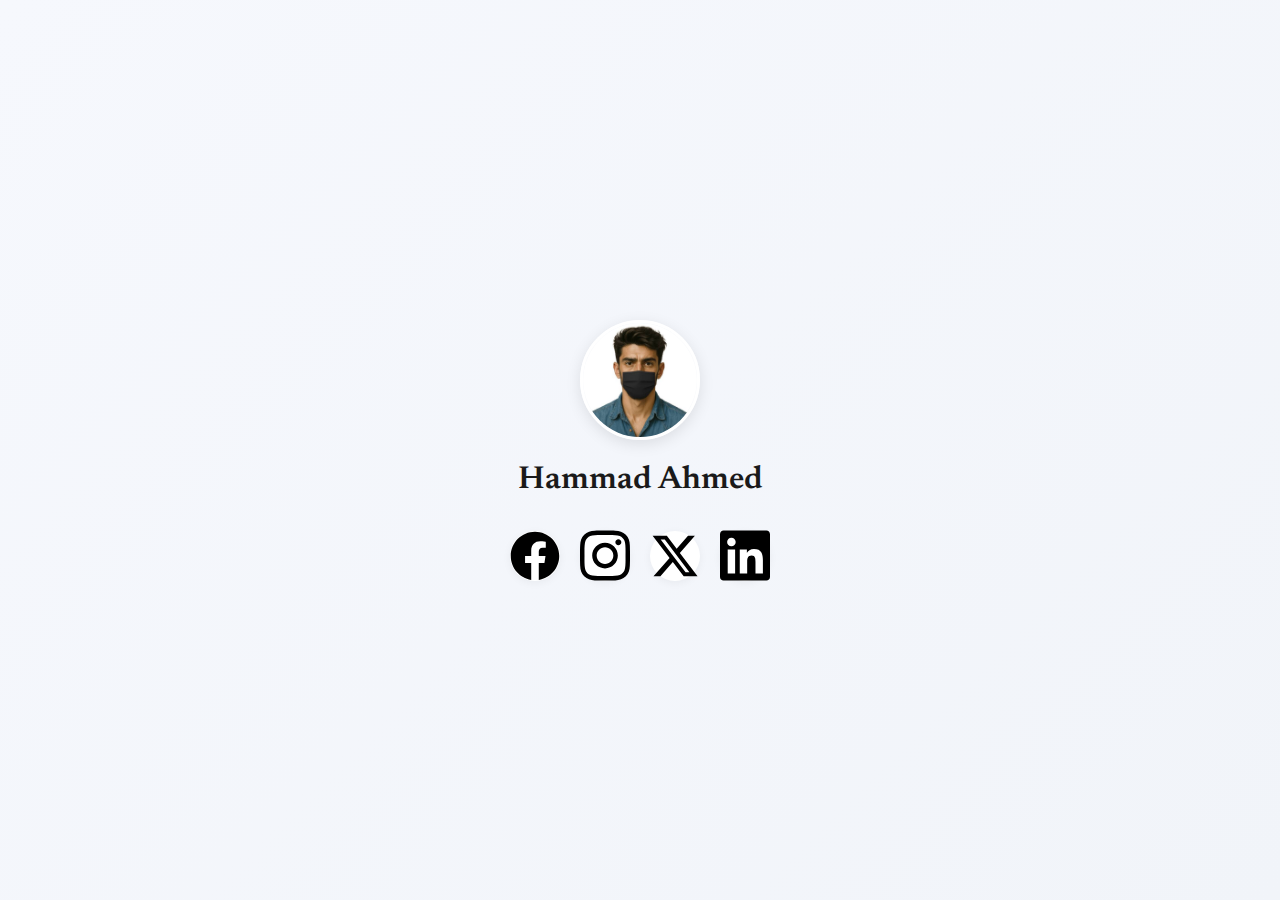
<file: index.html>
<!DOCTYPE html>
<html lang="en">

<head>
    <meta charset="UTF-8">
    <meta name="viewport" content="width=device-width, initial-scale=1.0">
    <title>Hammad Ahmed</title>
    <meta name="description" content="All my social links.">
    <meta name="keywords" content="Hammad Ahmed, mrhammadu">

    <meta property="og:title" content="Hammad Ahmed">
    <meta property="og:description" content="All my social links.">
    <meta property="og:image" content="media/personal-headshot.jpg">
    <meta property="og:url" content="https://mrhammadu.github.io/">
    <meta property="og:type" content="website">
    <meta name="twitter:card" content="summary_large_image">
    <meta name="twitter:title" content="Hammad Ahmed">
    <meta name="twitter:description" content="All my social links.">
    <meta name="twitter:image" content="media/personal-headshot.jpg">
    <link rel="canonical" href="https://mrhammadu.github.io/">

    <!-- Local Google Fonts -->
    <link rel="stylesheet" href="fonts/google-fonts.css">

    <link rel="stylesheet" href="styles.css">

    <script type="application/ld+json">
    {
      "@context": "https://schema.org",
      "@type": "Person",
      "name": "Hammad Ahmed",
      "url": "https://mrhammadu.github.io/",
      "image": "media/personal-headshot.jpg",
      "sameAs": [
        "https://github.com/mrhammadu",
        "https://linkedin.com/in/hammadahmed",
        "https://www.facebook.com/mrHammadu/",
        "https://www.instagram.com/mrhammadu/",
        "https://x.com/mrHammadu"
      ],
      "jobTitle": "Student",
      "description": "All my social links.",
      "mainEntityOfPage": {
        "@type": "WebPage",
        "@id": "https://mrhammadu.github.io/"
      }
    }
    </script>

    <!-- Favicon -->
    <link rel="apple-touch-icon" sizes="57x57" href="./media/favicon/favicon-57x57.png">
    <link rel="apple-touch-icon" sizes="60x60" href="./media/favicon/favicon-60x60.png">
    <link rel="apple-touch-icon" sizes="72x72" href="./media/favicon/favicon-72x72.png">
    <link rel="apple-touch-icon" sizes="76x76" href="./media/favicon/favicon-76x76.png">
    <link rel="apple-touch-icon" sizes="114x114" href="./media/favicon/favicon-114x114.png">
    <link rel="apple-touch-icon" sizes="120x120" href="./media/favicon/favicon-120x120.png">
    <link rel="apple-touch-icon" sizes="144x144" href="./media/favicon/favicon-144x144.png">
    <link rel="apple-touch-icon" sizes="152x152" href="./media/favicon/favicon-152x152.png">
    <link rel="apple-touch-icon" sizes="180x180" href="./media/favicon/favicon-180x180.png">
    <meta name="apple-mobile-web-app-title" content="Hammad" />

    <link rel="icon" type="image/png" sizes="16x16" href="./media/favicon/favicon-16x16.png">
    <link rel="icon" type="image/png" sizes="32x32" href="./media/favicon/favicon-32x32.png">
    <link rel="icon" type="image/png" sizes="96x96" href="./media/favicon/favicon-96x96.png">
    <link rel="icon" type="image/png" sizes="192x192" href="./media/favicon/favicon-192x192.png">

    <link rel="icon" type="image/x-icon" href="./media/favicon/favicon.ico">
    <link rel="icon" type="image/svg+xml" href="./media/favicon/favicon.svg" />
    <link rel="shortcut icon" type="image/x-icon" href="./media/favicon/favicon.ico">

    <meta name="msapplication-TileColor" content="#ffffff">
    <meta name="msapplication-TileImage" content="./media/favicon/favicon-144x144.png">

    <meta name="msapplication-config" content="./media/favicon/browserconfig.xml">
    <link rel="manifest" href="./media/favicon/site.webmanifest" />

    <!-- Google tag (gtag.js) -->
    <script async src="https://www.googletagmanager.com/gtag/js?id=G-46XM97KL5J"></script>
    <script>
        window.dataLayer = window.dataLayer || [];
        function gtag() { dataLayer.push(arguments); }
        gtag('js', new Date());

        gtag('config', 'G-46XM97KL5J');
    </script>
</head>

<body>

    <div class="container">
        <div id="profile">
            <img src="media/personal-headshot.jpg" alt="Hammad Ahmed Headshot Picture" width="120" height="120">
            <h1>Hammad Ahmed</h1>
        </div>

        <div class="social-icons">
            <a href="https://www.facebook.com/mrHammadu/" aria-label="Facebook" target="_blank">
                <svg class="social-icon" xmlns="http://www.w3.org/2000/svg" viewBox="0 0 512 512">
                    <!-- Facebook icon -->
                    <path
                        d="M504 256C504 119 393 8 256 8S8 119 8 256c0 123.78 90.69 226.38 209.25 245V327.69h-63V256h63v-54.64c0-62.15 37-96.48 93.67-96.48 27.14 0 55.52 4.84 55.52 4.84v61h-31.28c-30.8 0-40.41 19.12-40.41 38.73V256h68.78l-11 71.69h-57.78V501C413.31 482.38 504 379.78 504 256z" />
                </svg>
            </a>
            <a href="https://www.instagram.com/mrhammadu/" aria-label="Instagram" target="_blank">
                <svg class="social-icon" xmlns="http://www.w3.org/2000/svg" viewBox="0 0 448 512">
                    <!-- Instagram icon -->
                    <path
                        d="M224.1 141c-63.6 0-114.9 51.3-114.9 114.9s51.3 114.9 114.9 114.9S339 319.5 339 255.9 287.7 141 224.1 141zm0 189.6c-41.1 0-74.7-33.5-74.7-74.7s33.5-74.7 74.7-74.7 74.7 33.5 74.7 74.7-33.6 74.7-74.7 74.7zm146.4-194.3c0 14.9-12 26.8-26.8 26.8-14.9 0-26.8-12-26.8-26.8s12-26.8 26.8-26.8 26.8 12 26.8 26.8zm76.1 27.2c-1.7-35.9-9.9-67.7-36.2-93.9-26.2-26.2-58-34.4-93.9-36.2-37-2.1-147.9-2.1-184.9 0-35.8 1.7-67.6 9.9-93.9 36.1s-34.4 58-36.2 93.9c-2.1 37-2.1 147.9 0 184.9 1.7 35.9 9.9 67.7 36.2 93.9s58 34.4 93.9 36.2c37 2.1 147.9 2.1 184.9 0 35.9-1.7 67.7-9.9 93.9-36.2 26.2-26.2 34.4-58 36.2-93.9 2.1-37 2.1-147.8 0-184.8zM398.8 388c-7.8 19.6-22.9 34.7-42.6 42.6-29.5 11.7-99.5 9-132.1 9s-102.7 2.6-132.1-9c-19.6-7.8-34.7-22.9-42.6-42.6-11.7-29.5-9-99.5-9-132.1s-2.6-102.7 9-132.1c7.8-19.6 22.9-34.7 42.6-42.6 29.5-11.7 99.5-9 132.1-9s102.7-2.6 132.1 9c19.6 7.8 34.7 22.9 42.6 42.6 11.7 29.5 9 99.5 9 132.1s2.7 102.7-9 132.1z" />
                </svg>
            </a>
            <a href="https://x.com/mrHammadu" aria-label="Twitter" target="_blank">
                <svg class="social-icon" xmlns="http://www.w3.org/2000/svg" viewBox="0 0 512 512">
                    <!-- Twitter/X icon -->
                    <path
                        d="M389.2 48h70.6L305.6 224.2 487 464H345L233.7 318.6 106.5 464H35.8L200.7 275.5 26.8 48H172.4L272.9 180.9 389.2 48zM364.4 421.8h39.1L151.1 88h-42L364.4 421.8z" />
                </svg>
            </a>
            <a href="https://www.linkedin.com/in/mrhammadu/" aria-label="LinkedIn" target="_blank">
                <svg class="social-icon" xmlns="http://www.w3.org/2000/svg" viewBox="0 0 448 512">
                    <!-- LinkedIn icon -->
                    <path
                        d="M416 32H31.9C14.3 32 0 46.5 0 64.3v383.4C0 465.5 14.3 480 31.9 480H416c17.6 0 32-14.5 32-32.3V64.3c0-17.8-14.4-32.3-32-32.3zM135.4 416H69V202.2h66.5V416zm-33.2-243c-21.3 0-38.5-17.3-38.5-38.5S80.9 96 102.2 96c21.2 0 38.5 17.3 38.5 38.5 0 21.3-17.2 38.5-38.5 38.5zm282.1 243h-66.4V312c0-24.8-.5-56.7-34.5-56.7-34.6 0-39.9 27-39.9 54.9V416h-66.4V202.2h63.7v29.2h.9c8.9-16.8 30.6-34.5 62.9-34.5 67.2 0 79.7 44.3 79.7 101.9V416z" />
                </svg>
            </a>
        </div>
    </div>

</body>

</html>
</file>
<file: fonts/google-fonts.css>
/* newsreader-200 - latin */
@font-face {
  font-display: swap;
  /* Check https://developer.mozilla.org/en-US/docs/Web/CSS/@font-face/font-display for other options. */
  font-family: 'Newsreader';
  font-style: normal;
  font-weight: 200;
  src: url('newsreader-v25-latin/newsreader-v25-latin-200.woff2') format('woff2');
  /* Chrome 36+, Opera 23+, Firefox 39+, Safari 12+, iOS 10+ */
}

/* newsreader-200italic - latin */
@font-face {
  font-display: swap;
  /* Check https://developer.mozilla.org/en-US/docs/Web/CSS/@font-face/font-display for other options. */
  font-family: 'Newsreader';
  font-style: italic;
  font-weight: 200;
  src: url('newsreader-v25-latin/newsreader-v25-latin-200italic.woff2') format('woff2');
  /* Chrome 36+, Opera 23+, Firefox 39+, Safari 12+, iOS 10+ */
}

/* newsreader-300 - latin */
@font-face {
  font-display: swap;
  /* Check https://developer.mozilla.org/en-US/docs/Web/CSS/@font-face/font-display for other options. */
  font-family: 'Newsreader';
  font-style: normal;
  font-weight: 300;
  src: url('newsreader-v25-latin/newsreader-v25-latin-300.woff2') format('woff2');
  /* Chrome 36+, Opera 23+, Firefox 39+, Safari 12+, iOS 10+ */
}

/* newsreader-300italic - latin */
@font-face {
  font-display: swap;
  /* Check https://developer.mozilla.org/en-US/docs/Web/CSS/@font-face/font-display for other options. */
  font-family: 'Newsreader';
  font-style: italic;
  font-weight: 300;
  src: url('newsreader-v25-latin/newsreader-v25-latin-300italic.woff2') format('woff2');
  /* Chrome 36+, Opera 23+, Firefox 39+, Safari 12+, iOS 10+ */
}

/* newsreader-regular - latin */
@font-face {
  font-display: swap;
  /* Check https://developer.mozilla.org/en-US/docs/Web/CSS/@font-face/font-display for other options. */
  font-family: 'Newsreader';
  font-style: normal;
  font-weight: 400;
  src: url('newsreader-v25-latin/newsreader-v25-latin-regular.woff2') format('woff2');
  /* Chrome 36+, Opera 23+, Firefox 39+, Safari 12+, iOS 10+ */
}

/* newsreader-italic - latin */
@font-face {
  font-display: swap;
  /* Check https://developer.mozilla.org/en-US/docs/Web/CSS/@font-face/font-display for other options. */
  font-family: 'Newsreader';
  font-style: italic;
  font-weight: 400;
  src: url('newsreader-v25-latin/newsreader-v25-latin-italic.woff2') format('woff2');
  /* Chrome 36+, Opera 23+, Firefox 39+, Safari 12+, iOS 10+ */
}

/* newsreader-500 - latin */
@font-face {
  font-display: swap;
  /* Check https://developer.mozilla.org/en-US/docs/Web/CSS/@font-face/font-display for other options. */
  font-family: 'Newsreader';
  font-style: normal;
  font-weight: 500;
  src: url('newsreader-v25-latin/newsreader-v25-latin-500.woff2') format('woff2');
  /* Chrome 36+, Opera 23+, Firefox 39+, Safari 12+, iOS 10+ */
}

/* newsreader-500italic - latin */
@font-face {
  font-display: swap;
  /* Check https://developer.mozilla.org/en-US/docs/Web/CSS/@font-face/font-display for other options. */
  font-family: 'Newsreader';
  font-style: italic;
  font-weight: 500;
  src: url('newsreader-v25-latin/newsreader-v25-latin-500italic.woff2') format('woff2');
  /* Chrome 36+, Opera 23+, Firefox 39+, Safari 12+, iOS 10+ */
}

/* newsreader-600 - latin */
@font-face {
  font-display: swap;
  /* Check https://developer.mozilla.org/en-US/docs/Web/CSS/@font-face/font-display for other options. */
  font-family: 'Newsreader';
  font-style: normal;
  font-weight: 600;
  src: url('newsreader-v25-latin/newsreader-v25-latin-600.woff2') format('woff2');
  /* Chrome 36+, Opera 23+, Firefox 39+, Safari 12+, iOS 10+ */
}

/* newsreader-600italic - latin */
@font-face {
  font-display: swap;
  /* Check https://developer.mozilla.org/en-US/docs/Web/CSS/@font-face/font-display for other options. */
  font-family: 'Newsreader';
  font-style: italic;
  font-weight: 600;
  src: url('newsreader-v25-latin/newsreader-v25-latin-600italic.woff2') format('woff2');
  /* Chrome 36+, Opera 23+, Firefox 39+, Safari 12+, iOS 10+ */
}

/* newsreader-700 - latin */
@font-face {
  font-display: swap;
  /* Check https://developer.mozilla.org/en-US/docs/Web/CSS/@font-face/font-display for other options. */
  font-family: 'Newsreader';
  font-style: normal;
  font-weight: 700;
  src: url('newsreader-v25-latin/newsreader-v25-latin-700.woff2') format('woff2');
  /* Chrome 36+, Opera 23+, Firefox 39+, Safari 12+, iOS 10+ */
}

/* newsreader-700italic - latin */
@font-face {
  font-display: swap;
  /* Check https://developer.mozilla.org/en-US/docs/Web/CSS/@font-face/font-display for other options. */
  font-family: 'Newsreader';
  font-style: italic;
  font-weight: 700;
  src: url('newsreader-v25-latin/newsreader-v25-latin-700italic.woff2') format('woff2');
  /* Chrome 36+, Opera 23+, Firefox 39+, Safari 12+, iOS 10+ */
}

/* newsreader-800 - latin */
@font-face {
  font-display: swap;
  /* Check https://developer.mozilla.org/en-US/docs/Web/CSS/@font-face/font-display for other options. */
  font-family: 'Newsreader';
  font-style: normal;
  font-weight: 800;
  src: url('newsreader-v25-latin/newsreader-v25-latin-800.woff2') format('woff2');
  /* Chrome 36+, Opera 23+, Firefox 39+, Safari 12+, iOS 10+ */
}

/* newsreader-800italic - latin */
@font-face {
  font-display: swap;
  /* Check https://developer.mozilla.org/en-US/docs/Web/CSS/@font-face/font-display for other options. */
  font-family: 'Newsreader';
  font-style: italic;
  font-weight: 800;
  src: url('newsreader-v25-latin/newsreader-v25-latin-800italic.woff2') format('woff2');
  /* Chrome 36+, Opera 23+, Firefox 39+, Safari 12+, iOS 10+ */
}

/* inter-100 - latin */
@font-face {
  font-display: swap;
  /* Check https://developer.mozilla.org/en-US/docs/Web/CSS/@font-face/font-display for other options. */
  font-family: 'Inter';
  font-style: normal;
  font-weight: 100;
  src: url('inter-v18-latin/inter-v18-latin-100.woff2') format('woff2');
  /* Chrome 36+, Opera 23+, Firefox 39+, Safari 12+, iOS 10+ */
}

/* inter-100italic - latin */
@font-face {
  font-display: swap;
  /* Check https://developer.mozilla.org/en-US/docs/Web/CSS/@font-face/font-display for other options. */
  font-family: 'Inter';
  font-style: italic;
  font-weight: 100;
  src: url('inter-v18-latin/inter-v18-latin-100italic.woff2') format('woff2');
  /* Chrome 36+, Opera 23+, Firefox 39+, Safari 12+, iOS 10+ */
}

/* inter-200 - latin */
@font-face {
  font-display: swap;
  /* Check https://developer.mozilla.org/en-US/docs/Web/CSS/@font-face/font-display for other options. */
  font-family: 'Inter';
  font-style: normal;
  font-weight: 200;
  src: url('inter-v18-latin/inter-v18-latin-200.woff2') format('woff2');
  /* Chrome 36+, Opera 23+, Firefox 39+, Safari 12+, iOS 10+ */
}

/* inter-200italic - latin */
@font-face {
  font-display: swap;
  /* Check https://developer.mozilla.org/en-US/docs/Web/CSS/@font-face/font-display for other options. */
  font-family: 'Inter';
  font-style: italic;
  font-weight: 200;
  src: url('inter-v18-latin/inter-v18-latin-200italic.woff2') format('woff2');
  /* Chrome 36+, Opera 23+, Firefox 39+, Safari 12+, iOS 10+ */
}

/* inter-300 - latin */
@font-face {
  font-display: swap;
  /* Check https://developer.mozilla.org/en-US/docs/Web/CSS/@font-face/font-display for other options. */
  font-family: 'Inter';
  font-style: normal;
  font-weight: 300;
  src: url('inter-v18-latin/inter-v18-latin-300.woff2') format('woff2');
  /* Chrome 36+, Opera 23+, Firefox 39+, Safari 12+, iOS 10+ */
}

/* inter-300italic - latin */
@font-face {
  font-display: swap;
  /* Check https://developer.mozilla.org/en-US/docs/Web/CSS/@font-face/font-display for other options. */
  font-family: 'Inter';
  font-style: italic;
  font-weight: 300;
  src: url('inter-v18-latin/inter-v18-latin-300italic.woff2') format('woff2');
  /* Chrome 36+, Opera 23+, Firefox 39+, Safari 12+, iOS 10+ */
}

/* inter-regular - latin */
@font-face {
  font-display: swap;
  /* Check https://developer.mozilla.org/en-US/docs/Web/CSS/@font-face/font-display for other options. */
  font-family: 'Inter';
  font-style: normal;
  font-weight: 400;
  src: url('inter-v18-latin/inter-v18-latin-regular.woff2') format('woff2');
  /* Chrome 36+, Opera 23+, Firefox 39+, Safari 12+, iOS 10+ */
}

/* inter-italic - latin */
@font-face {
  font-display: swap;
  /* Check https://developer.mozilla.org/en-US/docs/Web/CSS/@font-face/font-display for other options. */
  font-family: 'Inter';
  font-style: italic;
  font-weight: 400;
  src: url('inter-v18-latin/inter-v18-latin-italic.woff2') format('woff2');
  /* Chrome 36+, Opera 23+, Firefox 39+, Safari 12+, iOS 10+ */
}

/* inter-500 - latin */
@font-face {
  font-display: swap;
  /* Check https://developer.mozilla.org/en-US/docs/Web/CSS/@font-face/font-display for other options. */
  font-family: 'Inter';
  font-style: normal;
  font-weight: 500;
  src: url('inter-v18-latin/inter-v18-latin-500.woff2') format('woff2');
  /* Chrome 36+, Opera 23+, Firefox 39+, Safari 12+, iOS 10+ */
}

/* inter-500italic - latin */
@font-face {
  font-display: swap;
  /* Check https://developer.mozilla.org/en-US/docs/Web/CSS/@font-face/font-display for other options. */
  font-family: 'Inter';
  font-style: italic;
  font-weight: 500;
  src: url('inter-v18-latin/inter-v18-latin-500italic.woff2') format('woff2');
  /* Chrome 36+, Opera 23+, Firefox 39+, Safari 12+, iOS 10+ */
}

/* inter-600 - latin */
@font-face {
  font-display: swap;
  /* Check https://developer.mozilla.org/en-US/docs/Web/CSS/@font-face/font-display for other options. */
  font-family: 'Inter';
  font-style: normal;
  font-weight: 600;
  src: url('inter-v18-latin/inter-v18-latin-600.woff2') format('woff2');
  /* Chrome 36+, Opera 23+, Firefox 39+, Safari 12+, iOS 10+ */
}

/* inter-600italic - latin */
@font-face {
  font-display: swap;
  /* Check https://developer.mozilla.org/en-US/docs/Web/CSS/@font-face/font-display for other options. */
  font-family: 'Inter';
  font-style: italic;
  font-weight: 600;
  src: url('inter-v18-latin/inter-v18-latin-600italic.woff2') format('woff2');
  /* Chrome 36+, Opera 23+, Firefox 39+, Safari 12+, iOS 10+ */
}

/* inter-700 - latin */
@font-face {
  font-display: swap;
  /* Check https://developer.mozilla.org/en-US/docs/Web/CSS/@font-face/font-display for other options. */
  font-family: 'Inter';
  font-style: normal;
  font-weight: 700;
  src: url('inter-v18-latin/inter-v18-latin-700.woff2') format('woff2');
  /* Chrome 36+, Opera 23+, Firefox 39+, Safari 12+, iOS 10+ */
}

/* inter-700italic - latin */
@font-face {
  font-display: swap;
  /* Check https://developer.mozilla.org/en-US/docs/Web/CSS/@font-face/font-display for other options. */
  font-family: 'Inter';
  font-style: italic;
  font-weight: 700;
  src: url('inter-v18-latin/inter-v18-latin-700italic.woff2') format('woff2');
  /* Chrome 36+, Opera 23+, Firefox 39+, Safari 12+, iOS 10+ */
}

/* inter-800 - latin */
@font-face {
  font-display: swap;
  /* Check https://developer.mozilla.org/en-US/docs/Web/CSS/@font-face/font-display for other options. */
  font-family: 'Inter';
  font-style: normal;
  font-weight: 800;
  src: url('inter-v18-latin/inter-v18-latin-800.woff2') format('woff2');
  /* Chrome 36+, Opera 23+, Firefox 39+, Safari 12+, iOS 10+ */
}

/* inter-800italic - latin */
@font-face {
  font-display: swap;
  /* Check https://developer.mozilla.org/en-US/docs/Web/CSS/@font-face/font-display for other options. */
  font-family: 'Inter';
  font-style: italic;
  font-weight: 800;
  src: url('inter-v18-latin/inter-v18-latin-800italic.woff2') format('woff2');
  /* Chrome 36+, Opera 23+, Firefox 39+, Safari 12+, iOS 10+ */
}

/* inter-900 - latin */
@font-face {
  font-display: swap;
  /* Check https://developer.mozilla.org/en-US/docs/Web/CSS/@font-face/font-display for other options. */
  font-family: 'Inter';
  font-style: normal;
  font-weight: 900;
  src: url('inter-v18-latin/inter-v18-latin-900.woff2') format('woff2');
  /* Chrome 36+, Opera 23+, Firefox 39+, Safari 12+, iOS 10+ */
}

/* inter-900italic - latin */
@font-face {
  font-display: swap;
  /* Check https://developer.mozilla.org/en-US/docs/Web/CSS/@font-face/font-display for other options. */
  font-family: 'Inter';
  font-style: italic;
  font-weight: 900;
  src: url('inter-v18-latin/inter-v18-latin-900italic.woff2') format('woff2');
  /* Chrome 36+, Opera 23+, Firefox 39+, Safari 12+, iOS 10+ */
}
</file>
<file: styles.css>
* {
    margin: 0;
    padding: 0;
    box-sizing: border-box;
}

body {
    font-family: 'Inter', sans-serif;
    min-height: 100vh;
    margin: 0;
    background: linear-gradient(135deg, #f6f8fd 0%, #f1f4f9 100%);
    padding: 40px 20px;
    display: flex;
    flex-direction: column;
    align-items: center;
    justify-content: center;
}

.container {
    max-width: 680px;
    width: 100%;
    margin: 0 auto;
}

/* Profile Section */
#profile {
    text-align: center;
    margin-bottom: 35px;
    animation: fadeIn 1s ease;
}

#profile img {
    width: 120px;
    height: 120px;
    border-radius: 50%;
    margin-bottom: 20px;
    border: 3px solid white;
    box-shadow: 0 4px 15px rgba(0, 0, 0, 0.1);
    transition: transform 0.3s ease;
}

#profile img:hover {
    transform: scale(1.05);
}

#profile h2 {
    font-size: 24px;
    color: #1a1a1a;
    margin-bottom: 10px;
    font-weight: 600;
}

/* Social Icons */
.social-icons {
    display: flex;
    flex-wrap: wrap;
    justify-content: center;
    gap: 20px;
    margin-top: 30px;
}

.social-icons a {
    color: #4a4a4a;
    font-size: 24px;
    text-decoration: none;
    transition: all 0.3s ease;
    width: 50px;
    height: 50px;
    display: flex;
    align-items: center;
    justify-content: center;
    border-radius: 50%;
    background: white;
    box-shadow: 0 2px 8px rgba(0, 0, 0, 0.05);
}

.social-icons a:hover {
    transform: translateY(-3px);
    color: #007BFF;
    box-shadow: 0 4px 12px rgba(0, 0, 0, 0.1);
}

h1 {
    font-family: 'Newsreader', serif;
    font-size: 32px;
    color: #1a1a1a;
    margin-bottom: 16px;
    font-weight: 600;
    font-optical-sizing: auto;
    font-variation-settings: "opsz" 32;
}

p {
    font-size: 18px;
    color: #4a4a4a;
    margin-bottom: 30px;
    line-height: 1.6;
}

/* Home Button */
.home-button {
    display: inline-flex;
    align-items: center;
    gap: 8px;
    background: white;
    color: #1a1a1a;
    padding: 12px 24px;
    border-radius: 12px;
    text-decoration: none;
    font-weight: 500;
    transition: all 0.3s ease;
    box-shadow: 0 2px 8px rgba(0, 0, 0, 0.05);
}

.home-button:hover {
    transform: translateY(-2px);
    box-shadow: 0 4px 12px rgba(0, 0, 0, 0.1);
    background: #f8f9fa;
}

.home-button i {
    font-size: 18px;
}

/* Media Queries */
@media (max-width: 480px) {
    body {
        padding: 20px 16px;
    }

    #profile img {
        width: 100px;
        height: 100px;
    }

    .bio {
        font-size: 15px;
        padding: 0 10px;
    }

    .social-icons a {
        width: 45px;
        height: 45px;
        font-size: 20px;
    }

    .error-icon {
        font-size: 100px;
    }

    h1 {
        font-size: 28px;
    }

    p {
        font-size: 16px;
    }

    .home-button {
        padding: 10px 20px;
    }
}
</file>
